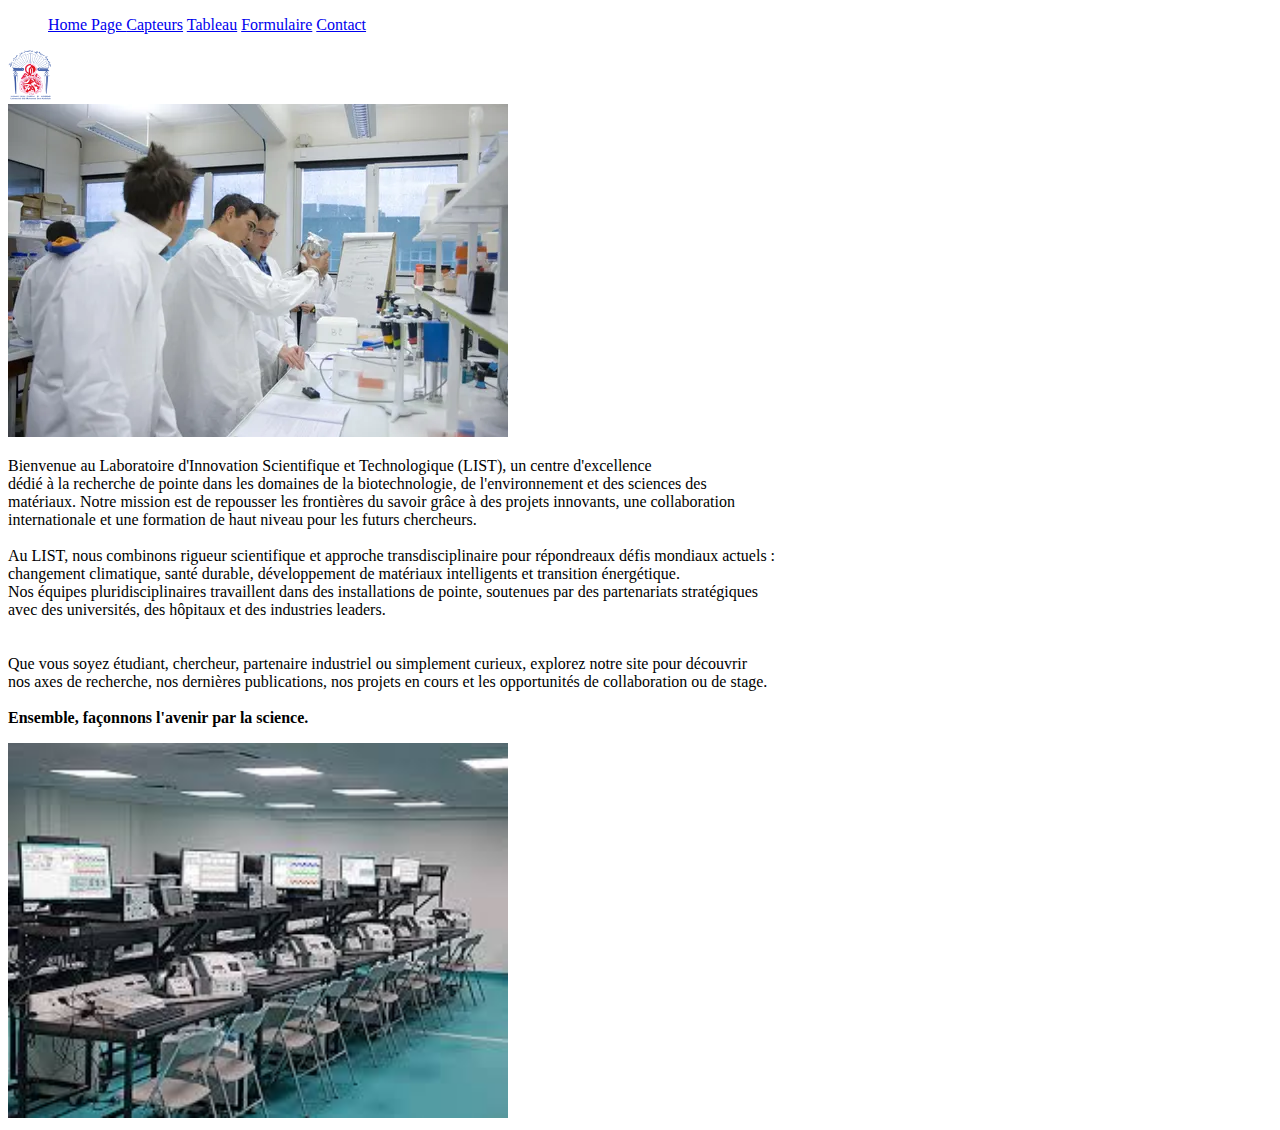
<file: index.html>
<!DOCTYPE html>
<html lang="en">
  <head>
    <meta charset="UTF-8" />
    <meta name="viewport" content="width=device-width, initial-scale=1.0" />
    <title>page d'acceuil</title>
    <link rel="stylesheet" href="Assets/index.css" />
  </head>
  <body>
    <div class="navigation">
      <header>
        <nav>
          <ul class="ins">
            <a href="index.html">Home Page </a>
            <a href="capteurs.html">Capteurs</a>

            <a href="tableau.html">Tableau</a>

            <a href="formulaire.html">Formulaire</a>

            <a href="apropos.html">Contact </a>
          </ul>
        </nav>
      </header>
    </div>

    <img src="images/usmba.logo.png" alt="" width="45" height="50" />

    <section>
      <img src="images/Laboratoire_École_polytechnique_2.webp" alt="" />
      <p>
        Bienvenue au Laboratoire d'Innovation Scientifique et Technologique
        (LIST), un centre d'excellence <br />dédié à la recherche de pointe dans
        les domaines de la biotechnologie, de l'environnement et des sciences
        des
        <br />
        matériaux. Notre mission est de repousser les frontières du savoir grâce
        à des projets innovants, une collaboration <br />
        internationale et une formation de haut niveau pour les futurs
        chercheurs.
        <br />
        <br />
        <span></span>Au LIST, nous combinons rigueur scientifique et approche
        transdisciplinaire pour répondreaux défis mondiaux actuels : <br />
        changement climatique, santé durable, développement de matériaux
        intelligents et transition énergétique. <br />
        Nos équipes pluridisciplinaires travaillent dans des installations de
        pointe, soutenues par des partenariats stratégiques
        <br />

        avec des universités, des hôpitaux et des industries leaders. <br />
        <br /><br />
        Que vous soyez étudiant, chercheur, partenaire industriel ou simplement
        curieux, explorez notre site pour découvrir<br />
        nos axes de recherche, nos dernières publications, nos projets en cours
        et les opportunités de collaboration ou de stage.

        <br />
        <br />
        <strong> Ensemble, façonnons l'avenir par la science.</strong> <br />
      </p>
      <img src="images/laboratoire.jpeg" alt="" width="500" />
    </section>
  </body>
</html>
</file>
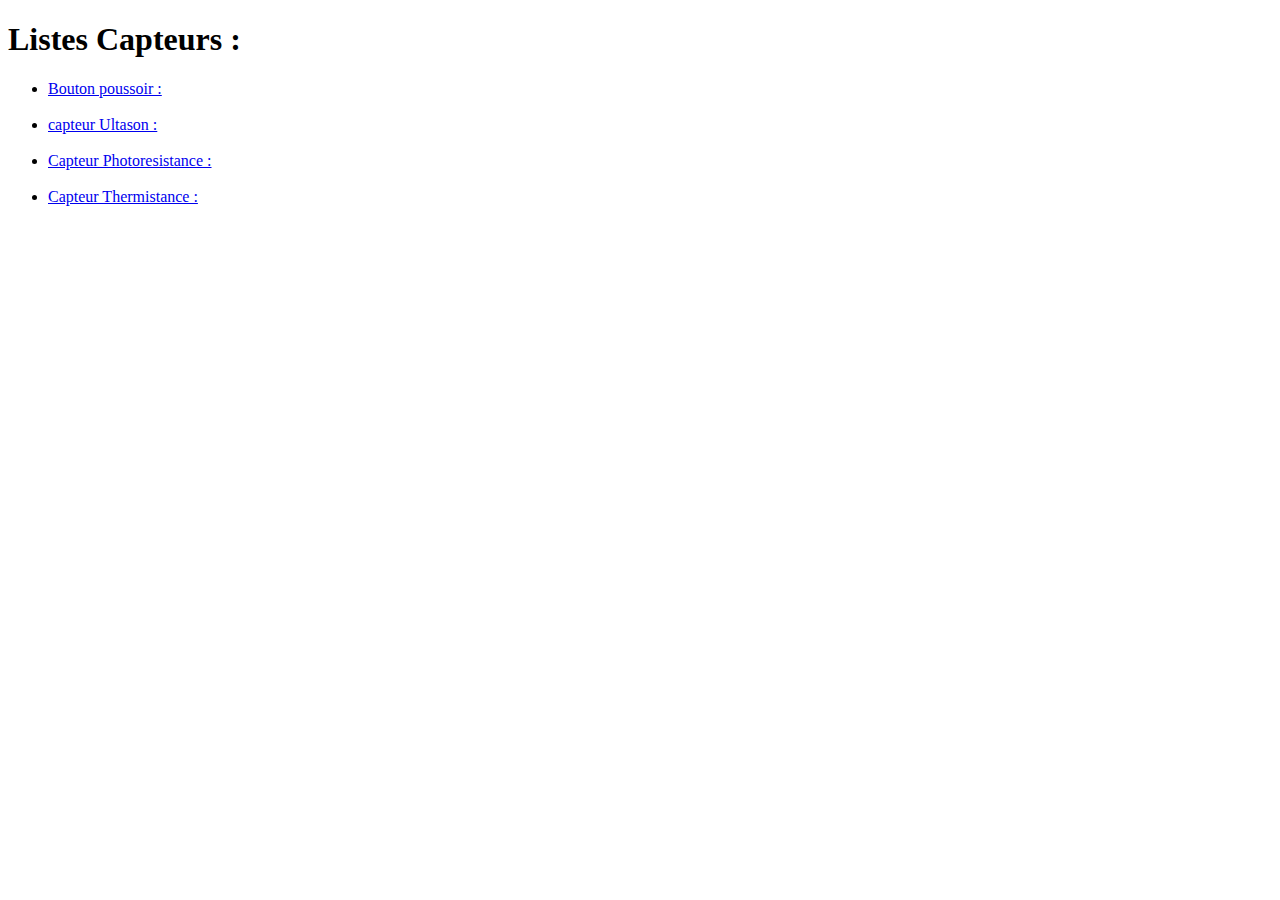
<file: Capteurs.html>
<!DOCTYPE html>
<html lang="en">
  <head>
    <meta charset="UTF-8" />
    <meta name="viewport" content="width=device-width, initial-scale=1.0" />
    <title>Page Capteurs :</title>
  </head>
  <body>
    <header>
      <h1>Listes Capteurs :</h1>
    </header>
    <body>
      <div>
        <ul>
          <li>
            <a href="ListesDesCapteurs/Bouton poussoir.html"
              >Bouton poussoir :
            </a>
          </li>
          <br />
          <li>
            <a href="ListesDesCapteurs/ultrason.html"> capteur Ultason : </a>
          </li>
          <br />
          <li>
            <a href="ListesDesCapteurs/photoresistance.html"
              >Capteur Photoresistance :
            </a>
          </li>
          <br />
          <li>
            <a href="ListesDesCapteurs/thermistance.html"
              >Capteur Thermistance :</a
            >
          </li>
          <br />
        </ul>
      </div>
    </body>
  </body>
</html>
</file>
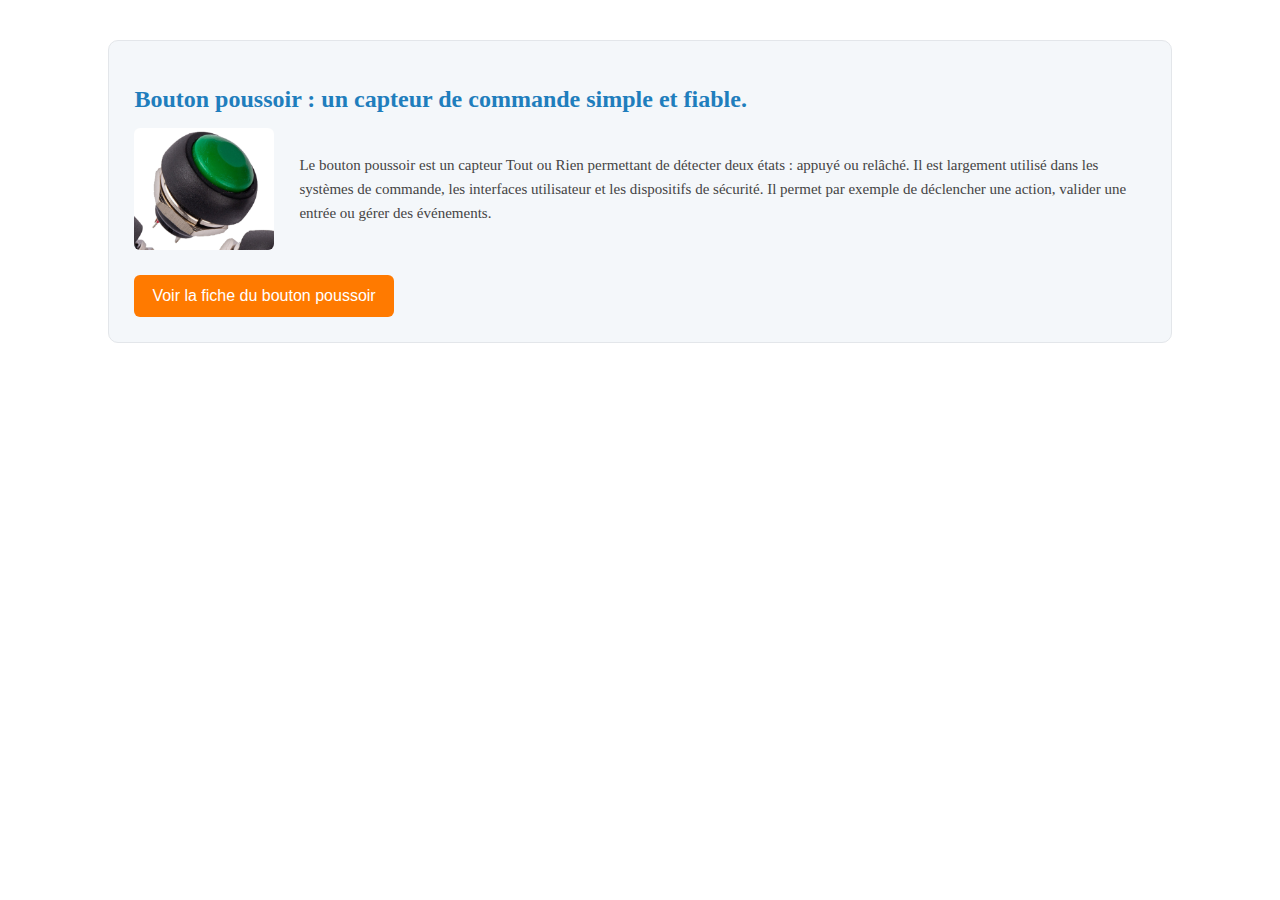
<file: ListesDesCapteurs/Bouton poussoir.html>
<!DOCTYPE html>
<html lang="en">
  <head>
    <meta charset="UTF-8" />
    <meta name="viewport" content="width=device-width, initial-scale=1.0" />
    <link rel="stylesheet" href="/Assets/capteurStyle.css" />
    <title>Document</title>
  </head>
  <body>
    <div class="sensor-box">
      <h2 class="sensor-title">
        Bouton poussoir : un capteur de commande simple et fiable.
      </h2>

      <div class="sensor-body">
        <img
          src="/images/Capture d’écran 2025-11-28 094331.png"
          class="sensor-img"
        />

        <p class="sensor-text">
          Le bouton poussoir est un capteur Tout ou Rien permettant de détecter
          deux états : appuyé ou relâché. Il est largement utilisé dans les
          systèmes de commande, les interfaces utilisateur et les dispositifs de
          sécurité. Il permet par exemple de déclencher une action, valider une
          entrée ou gérer des événements.
        </p>
      </div>

      <button class="sensor-btn">Voir la fiche du bouton poussoir</button>
    </div>
  </body>
</html>
</file>
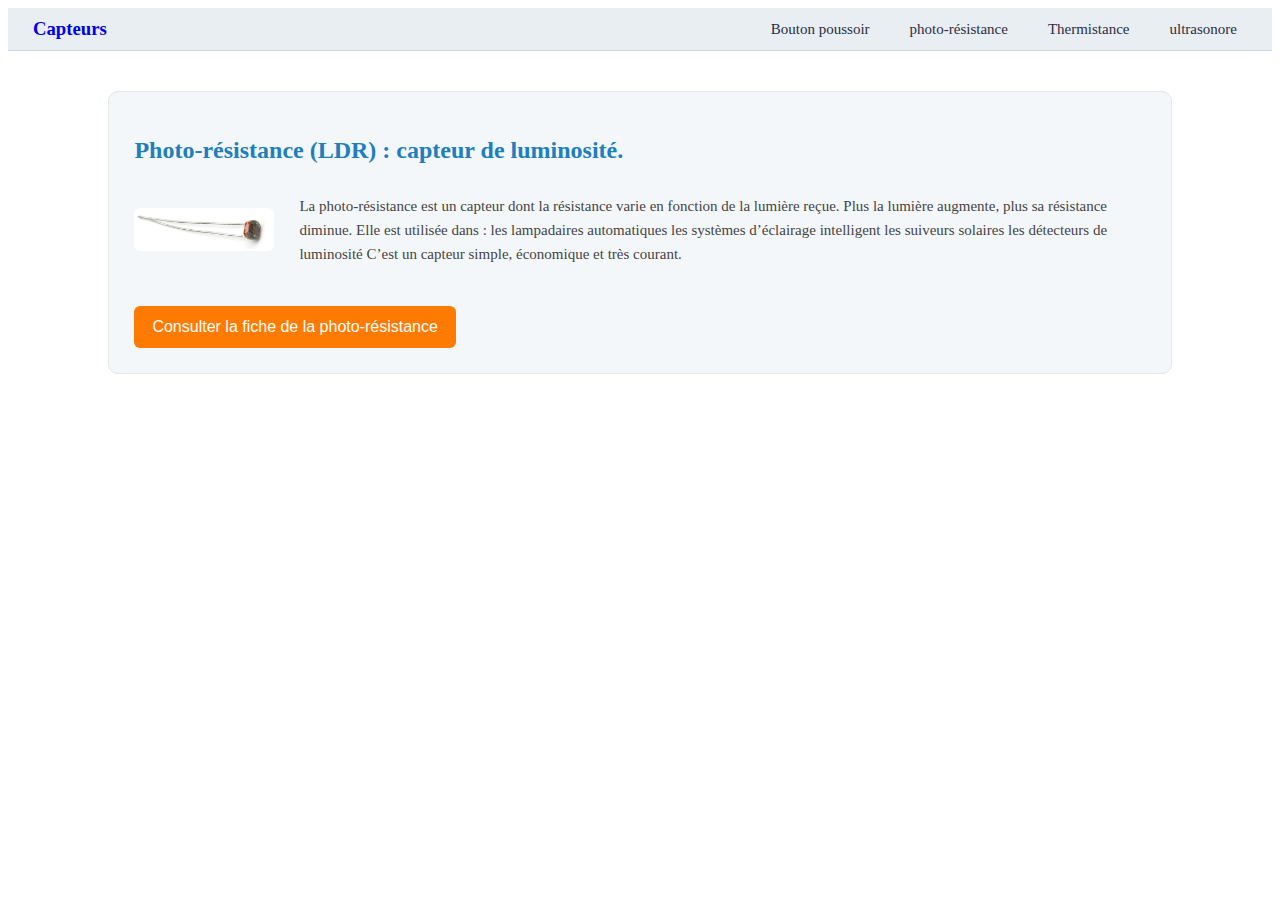
<file: ListesDesCapteurs/photoresistance.html>
<!DOCTYPE html>
<html lang="en">
  <head>
    <meta charset="UTF-8" />
    <meta name="viewport" content="width=device-width, initial-scale=1.0" />
    <link rel="stylesheet" href="/Assets/capteurStyle.css" />
    <title>Document</title>
  </head>
  <body>
    <div id="navbar-container"></div>

    <script>
      fetch("navCapteur.html")
        .then((r) => r.text())
        .then(
          (html) =>
            (document.getElementById("navbar-container").innerHTML = html)
        );
    </script>

    <div class="sensor-box">
      <h2 class="sensor-title">
        Photo-résistance (LDR) : capteur de luminosité.
      </h2>

      <div class="sensor-body">
        <img src="/images/photoresistance .png" class="sensor-img" />

        <p class="sensor-text">
          La photo-résistance est un capteur dont la résistance varie en
          fonction de la lumière reçue. Plus la lumière augmente, plus sa
          résistance diminue. Elle est utilisée dans : les lampadaires
          automatiques les systèmes d’éclairage intelligent les suiveurs
          solaires les détecteurs de luminosité C’est un capteur simple,
          économique et très courant.
        </p>
      </div>

      <button class="sensor-btn">
        Consulter la fiche de la photo-résistance
      </button>
    </div>
  </body>
</html>
</file>
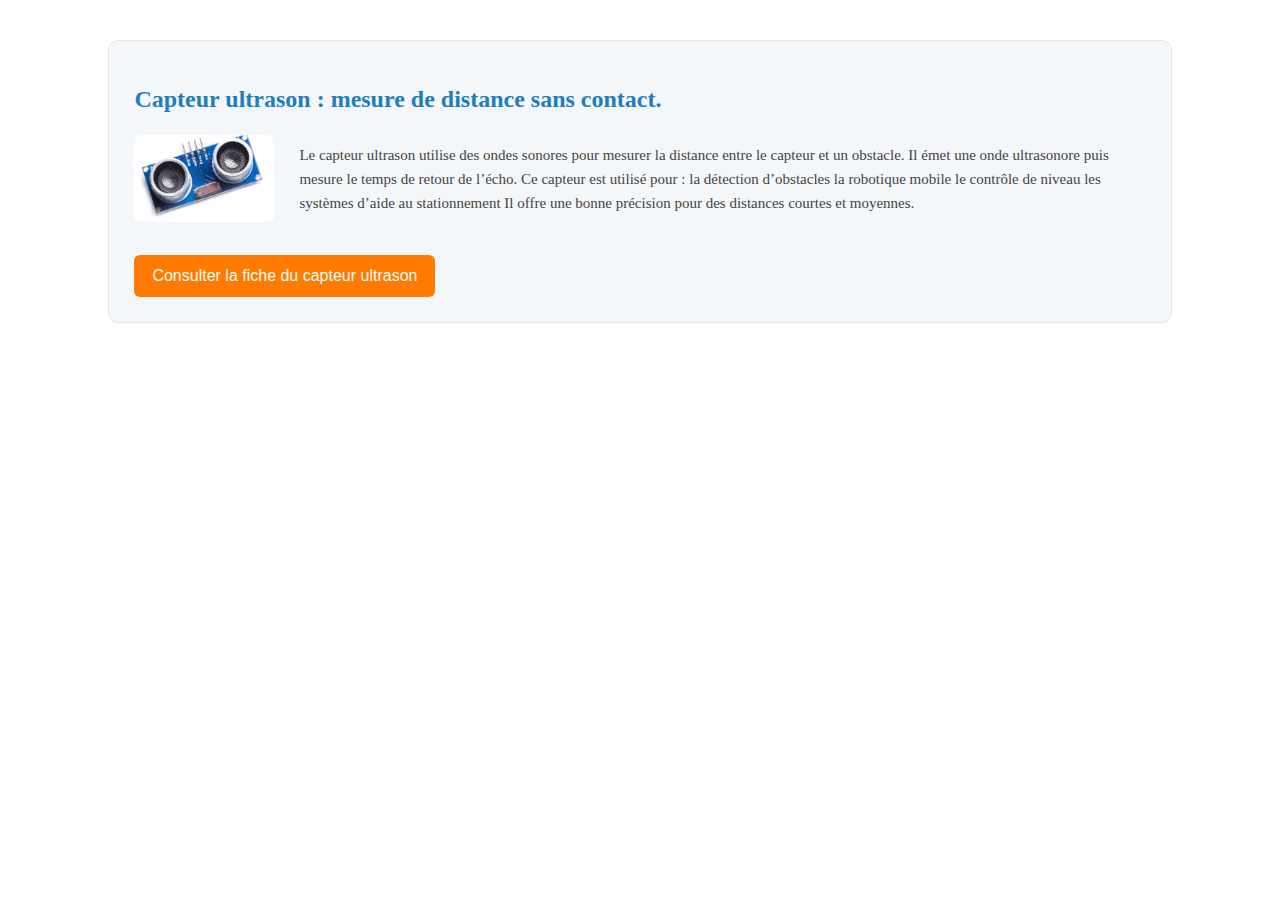
<file: ListesDesCapteurs/ultrason.html>
<!DOCTYPE html>
<html lang="en">
  <head>
    <meta charset="UTF-8" />
    <meta name="viewport" content="width=device-width, initial-scale=1.0" />
    <link rel="stylesheet" href="/Assets/capteurStyle.css" />
    <title>Document</title>
  </head>
  <body>
    <div class="sensor-box">
      <h2 class="sensor-title">
        Capteur ultrason : mesure de distance sans contact.
      </h2>

      <div class="sensor-body">
        <img src="/images/ultrason.png" class="sensor-img" />

        <p class="sensor-text">
          Le capteur ultrason utilise des ondes sonores pour mesurer la distance
          entre le capteur et un obstacle. Il émet une onde ultrasonore puis
          mesure le temps de retour de l’écho. Ce capteur est utilisé pour : la
          détection d’obstacles la robotique mobile le contrôle de niveau les
          systèmes d’aide au stationnement Il offre une bonne précision pour des
          distances courtes et moyennes.
        </p>
      </div>

      <button class="sensor-btn">Consulter la fiche du capteur ultrason</button>
    </div>
  </body>
</html>
</file>
<file: Assets/index.css>
.ul {
  align-items: center;
}
.center-img {
  display: block;
  margin: 0 auto;
}
#homeImage{
  text-align: center;
  margin: auto;
  padding: auto;
}
</file>
<file: Assets/capteurStyle.css>
.sensor-box {
  width: 80%;
  margin: 40px auto;
  background: #f4f7fa;
  padding: 25px;
  border-radius: 10px;
  border: 1px solid #e3e6ea;
}

.sensor-title {
  color: #1f7ebd;
  margin-bottom: 15px;
}

.sensor-body {
  display: flex;
  align-items: center;
  gap: 25px;
}

.sensor-img {
  width: 140px;
  border-radius: 6px;
}

.sensor-text {
  font-size: 15px;
  line-height: 1.6;
  color: #444;
}

.sensor-btn {
  margin-top: 25px;
  padding: 12px 18px;
  font-size: 16px;
  border: none;
  border-radius: 6px;
  background: #ff7a00;
  color: white;
  cursor: pointer;
  transition: 0.2s;
}

.sensor-btn:hover {
  opacity: 0.9;
}

/* Responsive */
@media (max-width: 768px) {
  .sensor-body {
    flex-direction: column;
    text-align: center;
  }

  .sensor-img {
    width: 180px;
  }
}
</file>
